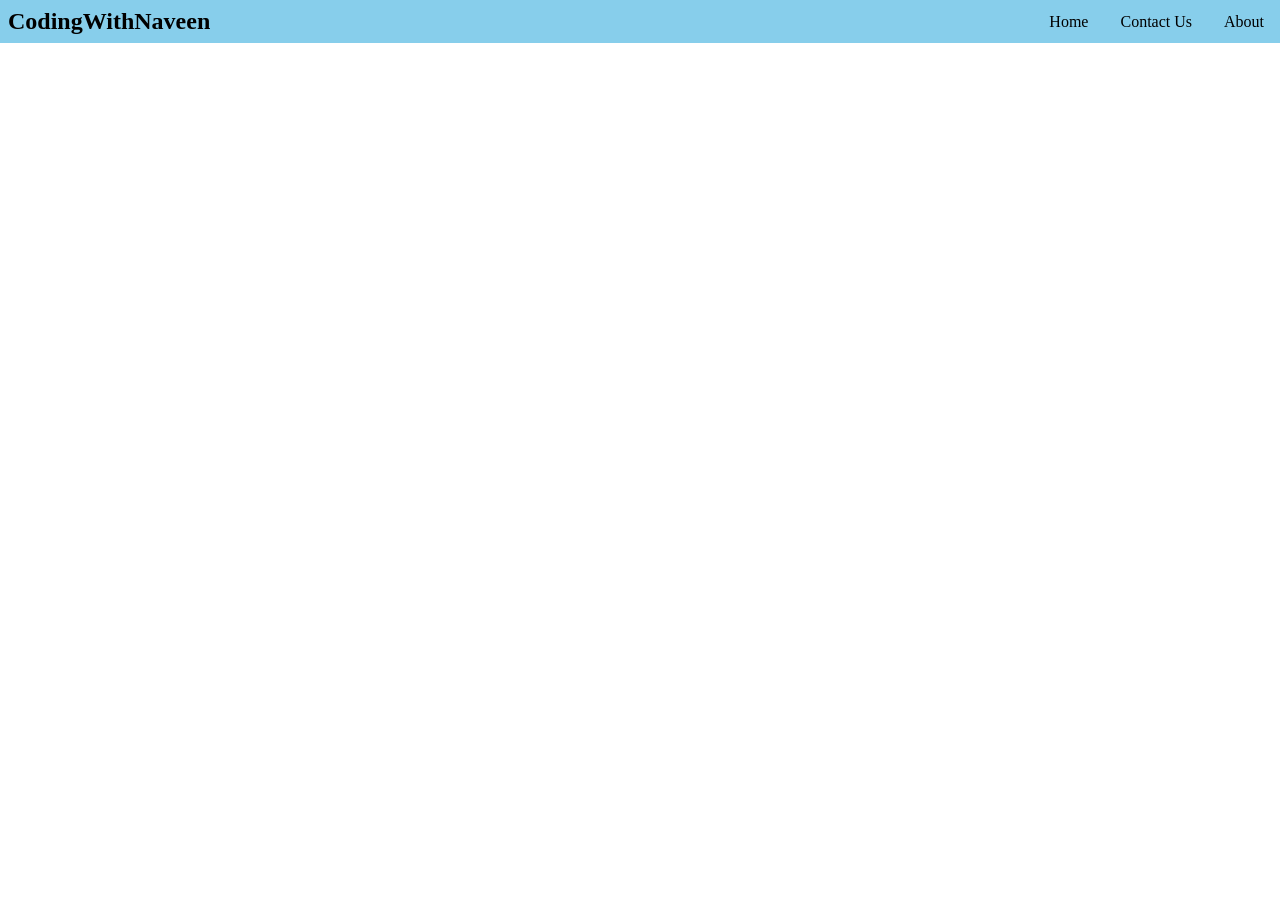
<file: Part-10/index.html>
<!doctype html>
<html lang="en">
  <head>
    <meta charset="UTF-8" />
    <meta name="viewport" content="width=device-width, initial-scale=1.0" />
    <title>Header Demo</title>
    <link rel="stylesheet" href="Style.css" />
  </head>
  <body>
    <header>
      <h2>CodingWithNaveen</h2>
      <ul>
        <li><a href="/home">Home</a></li>
        <li><a href="/contact">Contact Us</a></li>
        <li><a href="/about">About</a></li>
      </ul>
    </header>
  </body>
</html>
</file>
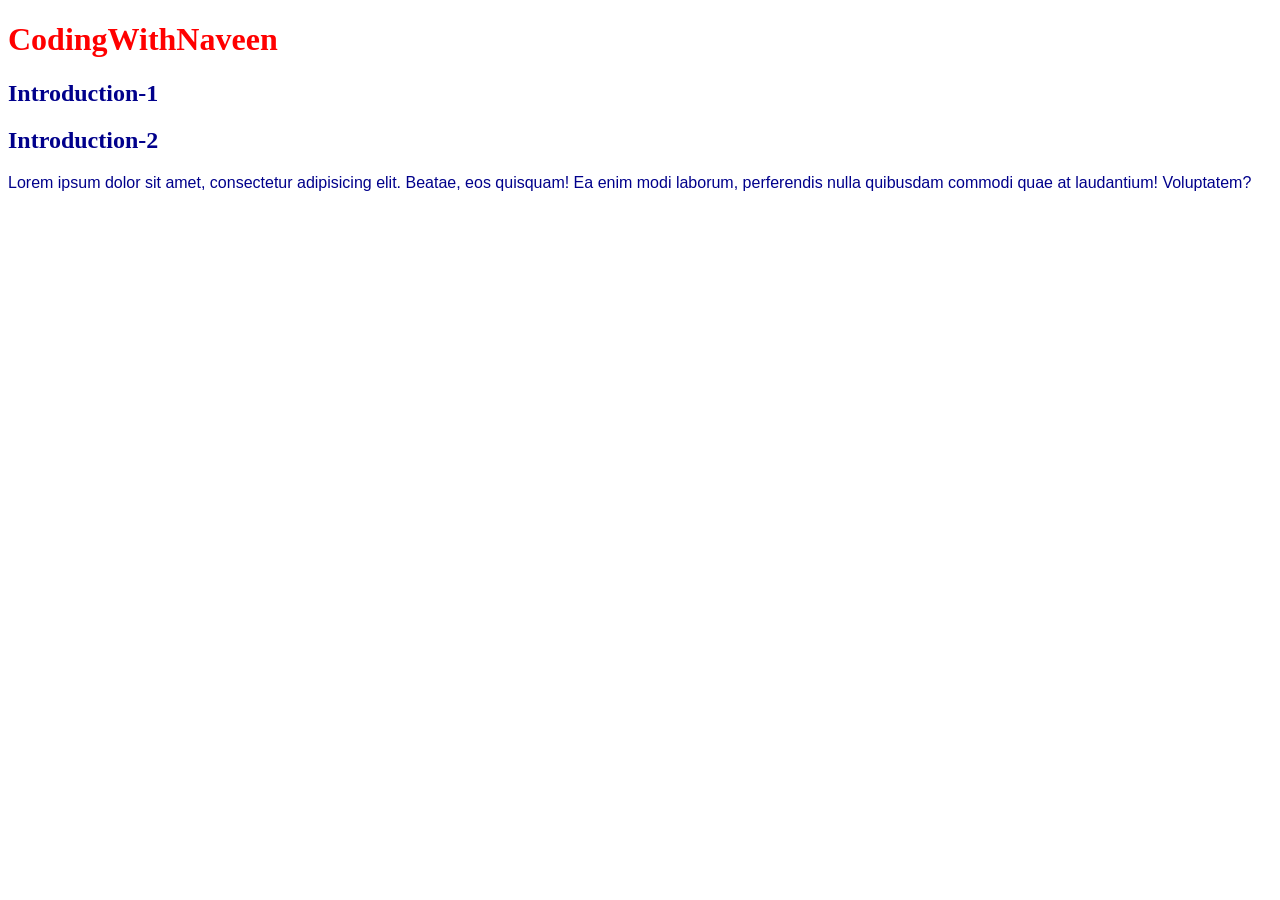
<file: Part-2/index.html>
<!DOCTYPE html>
<html lang="en">
<head>
    <meta charset="UTF-8">
    <meta name="viewport" content="width=device-width, initial-scale=1.0">
    <title>Basic CSS Selectors</title>
    <link rel="stylesheet" href="Style.css">
</head>
<body>
    <h1 id="heading">CodingWithNaveen</h1>
    <h2 class="intro">Introduction-1</h2>
    <h2 class="intro">Introduction-2</h2>
    <p class="intro">
        Lorem ipsum dolor sit amet, consectetur adipisicing
        elit. Beatae, eos
        quisquam! Ea enim modi laborum, perferendis nulla
        quibusdam commodi quae
        at laudantium! Voluptatem?
    </p>
</body>
</html>
</file>
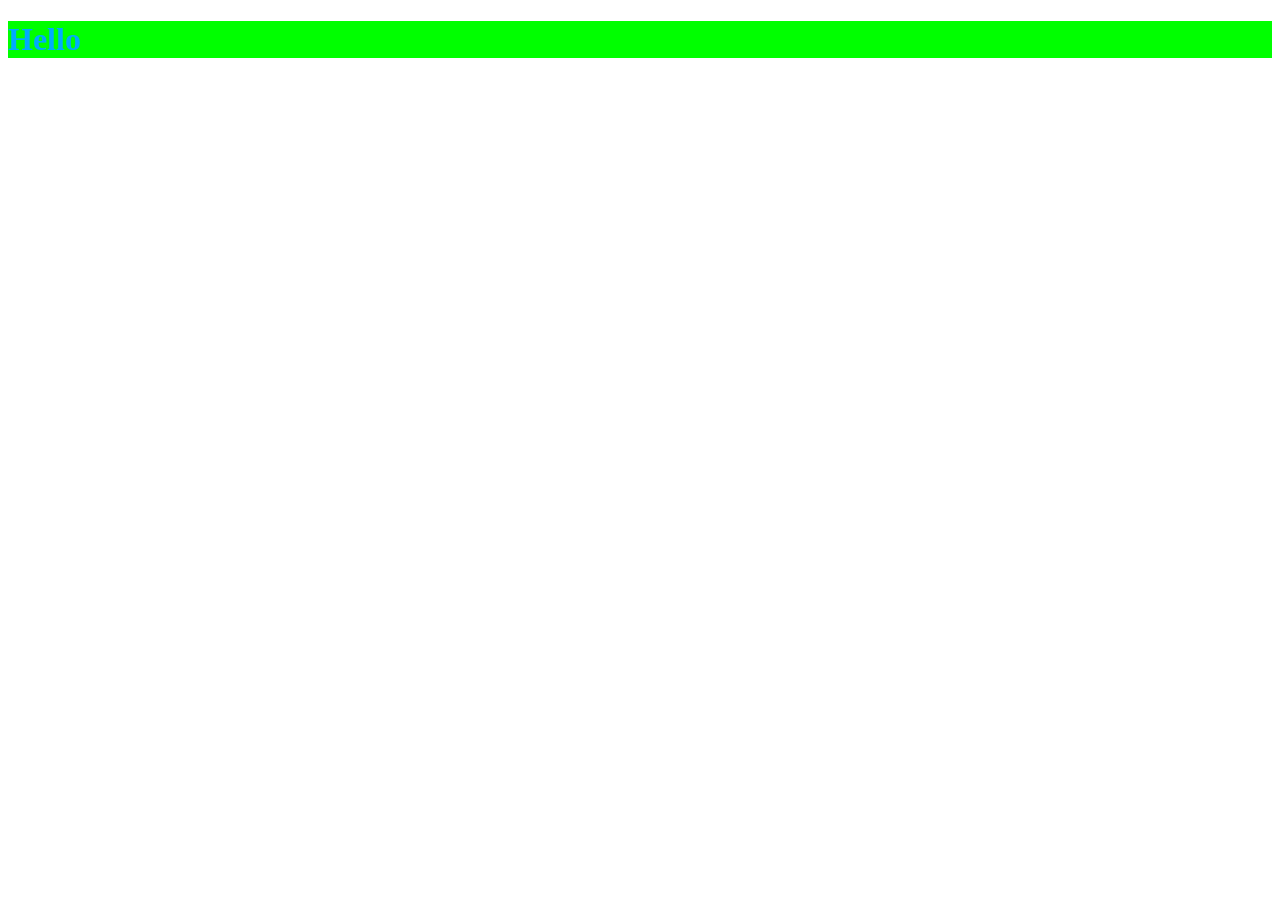
<file: Part-3/index.html>
<!doctype html>
<html lang="en">
  <head>
    <meta charset="UTF-8" />
    <meta name="viewport" content="width=device-width, initial-scale=1.0" />
    <title>Colors</title>
    <link rel="stylesheet" href="Style.css" />
  </head>
  <body>
    <h1>Hello</h1>
  </body>
</html>
</file>
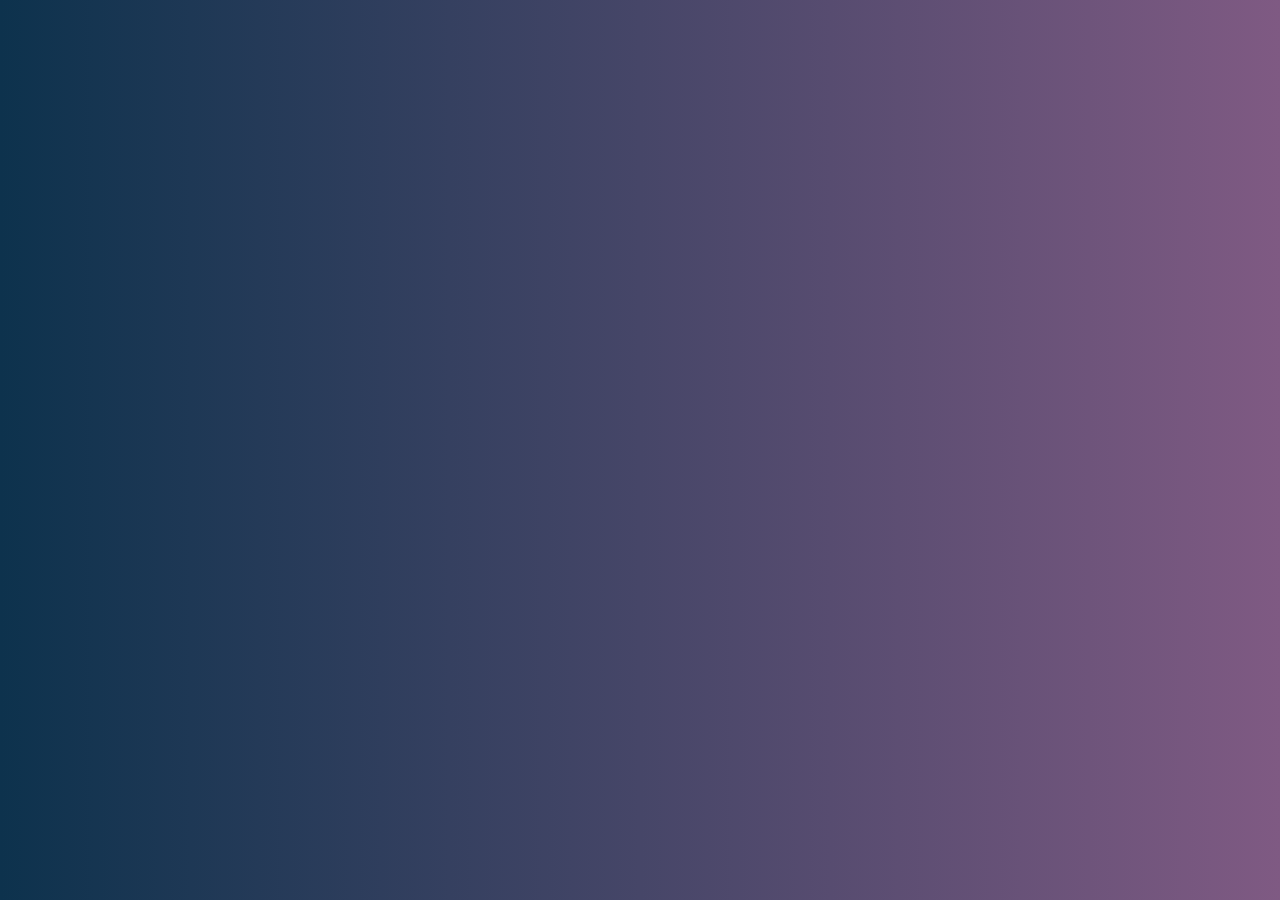
<file: Part-4/index.html>
<!doctype html>
<html lang="en">
  <head>
    <meta charset="UTF-8" />
    <meta name="viewport" content="width=device-width, initial-scale=1.0" />
    <title>Background Colors</title>
    <link rel="stylesheet" href="Style.css" />
  </head>
  <body></body>
</html>
</file>
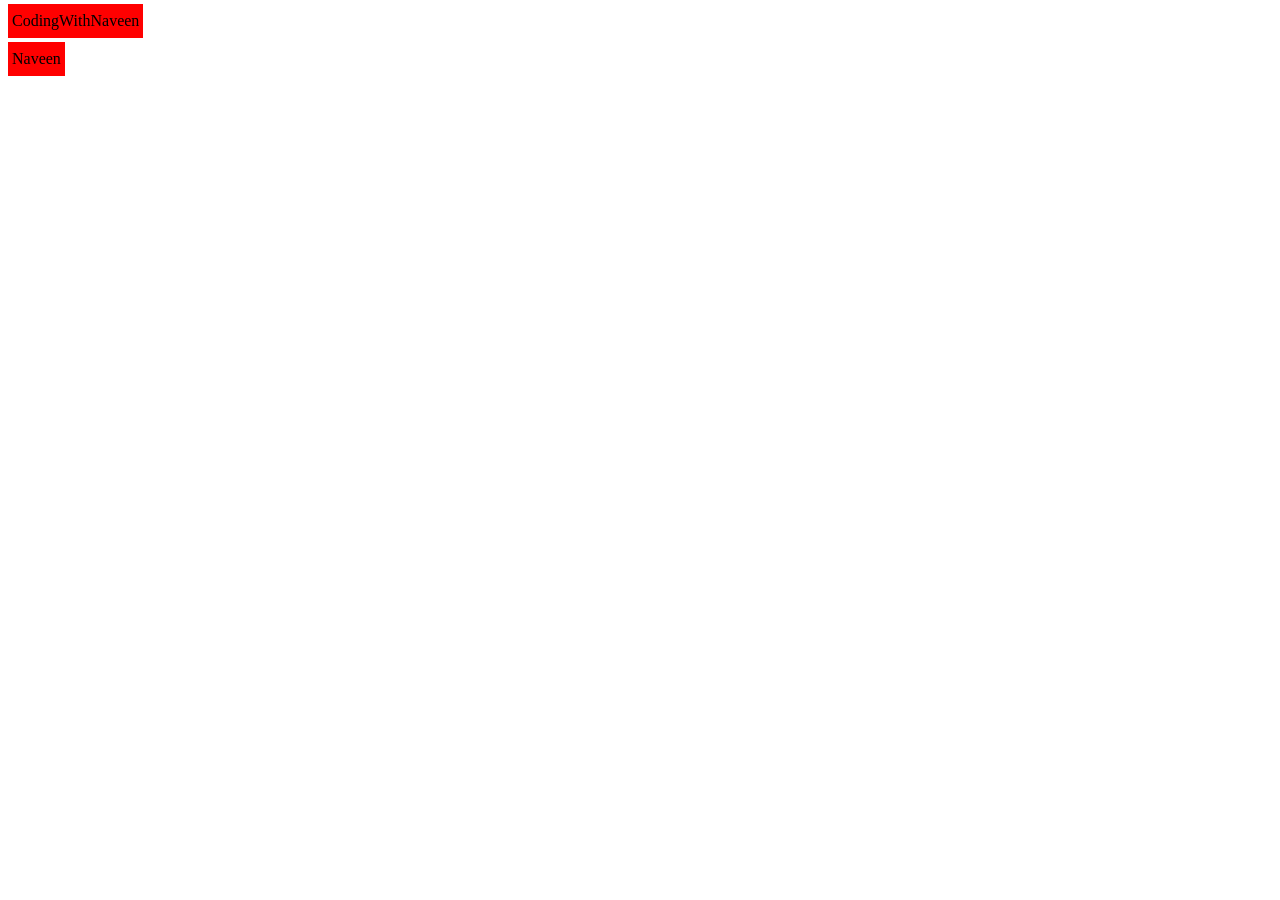
<file: Part-5/index.html>
<!doctype html>
<html lang="en">
  <head>
    <meta charset="UTF-8" />
    <meta name="viewport" content="width=device-width, initial-scale=1.0" />
    <title>Padding and Margin</title>
    <link rel="stylesheet" href="Style.css" />
  </head>
  <body>
    <div>CodingWithNaveen</div>
    <div>Naveen</div>
  </body>
</html>
</file>
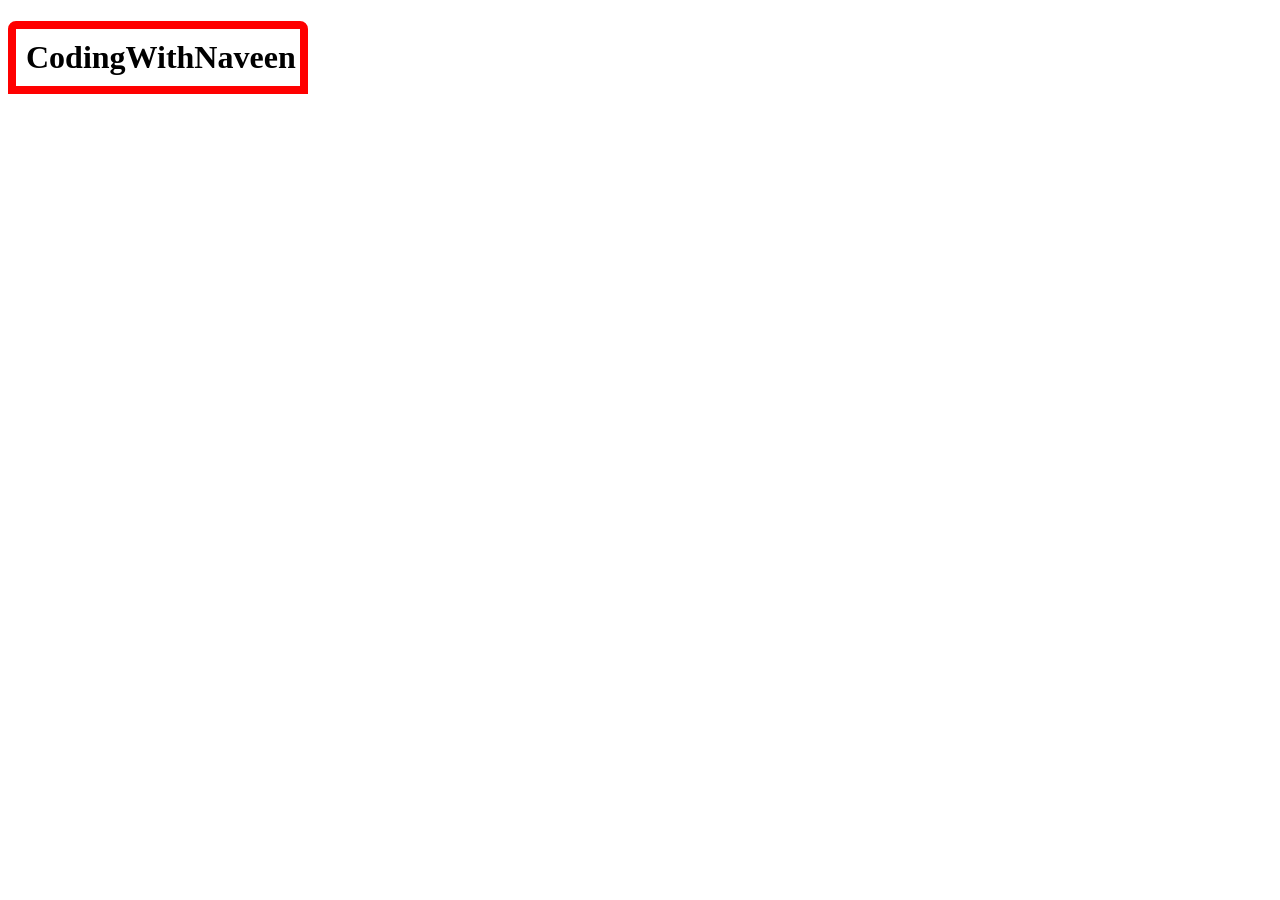
<file: Part-6/index.html>
<!doctype html>
<html lang="en">
  <head>
    <meta charset="UTF-8" />
    <meta name="viewport" content="width=device-width, initial-scale=1.0" />
    <title>Borders in CSS</title>
    <link rel="stylesheet" href="Style.css" />
  </head>
  <body>
    <h1>CodingWithNaveen</h1>
    <div></div>
  </body>
</html>
</file>
<file: Part-10/Style.css>
* {
  margin: 0;
  padding: 0;
}

header {
  display: flex;
  flex-direction: row;
  justify-content: space-between;
  align-items: center;
  padding: 8px;
  background-color: skyblue;
}

header ul {
  display: flex;
  flex-direction: row;
  gap: 16px;
}

header ul li {
  list-style: none;
}

header ul li a {
  text-decoration: none;
  color: black;
  padding: 8px;
}

header ul li a:hover {
  background-color: blue;
  color: white;
  border-radius: 8px;
  transition-duration: 300ms;
}
</file>
<file: Part-2/Style.css>
p {
  font-family: sans-serif;
}

#heading {
  color: red;
}

.intro {
  color: darkblue;
}
</file>
<file: Part-3/Style.css>
h1 {
  color: hsl(200, 100%, 50%);
  background-color: #00ff00;
}
</file>
<file: Part-4/Style.css>
* {
  margin: 0;
  padding: 0;
}

body {
  background: linear-gradient(to right, #0d324d, #7f5a83);
  height: 100vh;
}
</file>
<file: Part-5/Style.css>
* {
  margin: 0;
  padding: 0;
}

div {
  background-color: red;
  padding: 8px 4px;
  width: fit-content;
  margin: 4px 8px 4px;
}
</file>
<file: Part-6/Style.css>
h1 {
  border: 8px solid red;
  padding: 10px;
  border-radius: 8px 8px 0px 0px;
  width: 300px;
  box-sizing: border-box;
}
</file>
